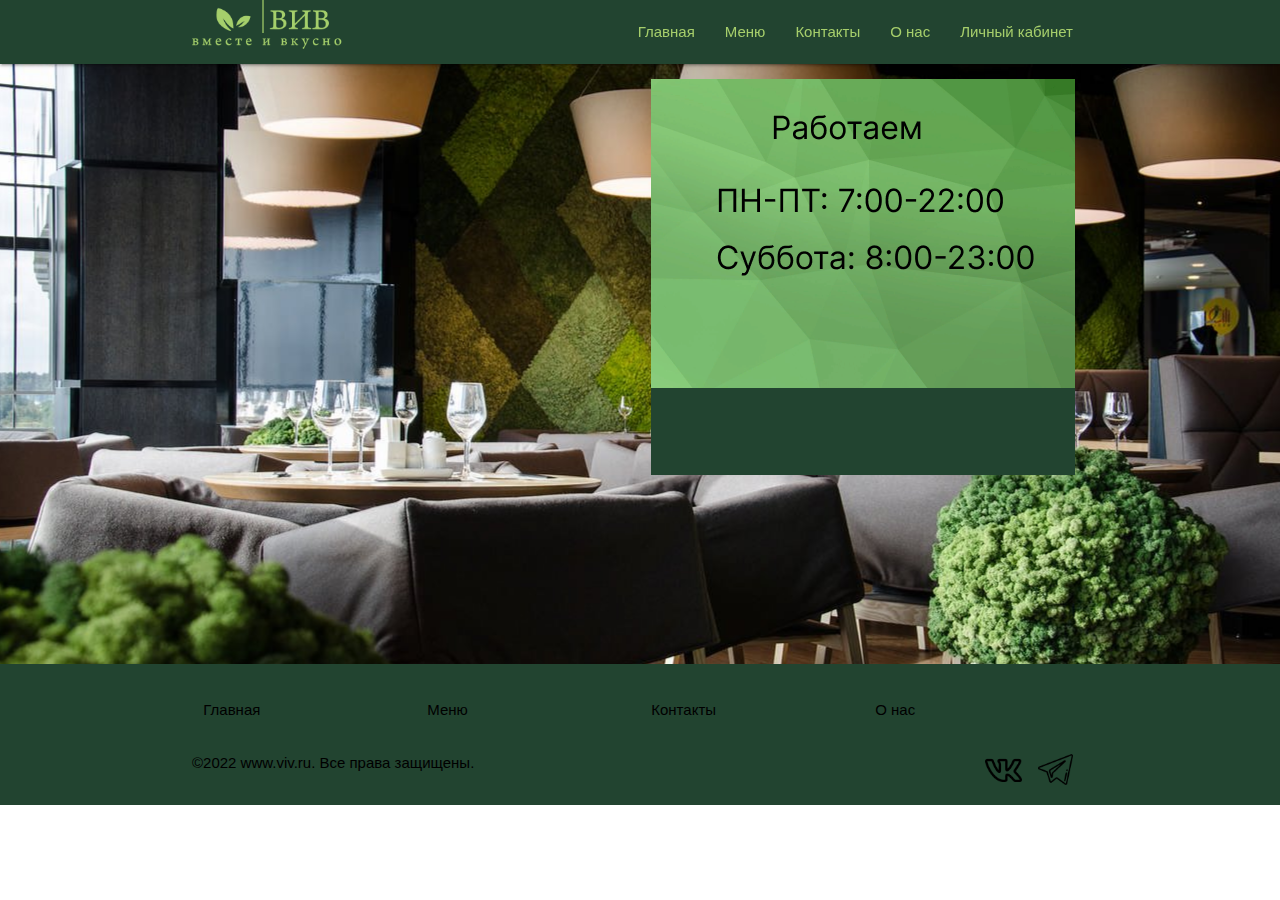
<file: praktika/index.html>
<!DOCTYPE html>
<html lang="ru">

<head>
    <meta http-equiv="Content-Type" content="text/html; charset=UTF-8" />
    <meta name="viewport" content="width=device-width, initial-scale=1" />
    <title>Главная</title>

    <!-- CSS  -->
    <link href="https://fonts.googleapis.com/icon?family=Material+Icons" rel="stylesheet">
    <link href="css/materialize.css" type="text/css" rel="stylesheet" media="screen,projection" />
    <link href="css/style.css" type="text/css" rel="stylesheet" media="screen,projection" />
</head>

<body>
    <nav class="сolor" role="navigation">
        <div class="nav-wrapper container">
            <a id="logo-container" href="#" class="brand-logo">
                <img class="responsive-img" src="img/Лого 1.png">
            </a>
            <ul class="right hide-on-med-and-down">
                <li><a href="#">Главная</a></li>
                <li><a href="menu.php">Меню</a></li>
                <li><a href="contakt.html">Контакты</a></li>
                <li><a href="onas.html">О нас</a></li>
                <li><a href="login.php">Личный кабинет</a></li>
              </ul>


            
          
            <ul id="nav-mobile" class="sidenav">
                <li><a href="#">Главная</a></li>
                <li><a href="menu.php">Меню</a></li>
                <li><a href="contakt.html">Контакты</a></li>
                <li><a href="onas.html">О нас</a></li>
                <li><a href="login.php">Личный кабинет</a></li>
            </ul>
            <a href="#" data-target="nav-mobile" class="sidenav-trigger"><i class="material-icons">menu</i></a>
        </div>
    </nav>

    <div id="index-banner" class="parallax-container">
        <div class="section no-pad-bot">
            <div class="container">
                <br><br>
                
                <br><br>

            </div>
            
        </div>
        
        <div class="parallax"><img src="img/fon.jpg" alt="задний фон"></div>

        <div class="row">
          <div class="col s6 offset-s6"><img src="img/Group 2.png" alt="блок"></div>
          </div>
    </div>

  
 
  
  

    
    <footer class="page-footer">
      <div class="container">
        <div class="row">
            <ul>
              <a class="col s3 black-text text-lighten-3" href="#!">Главная</a>
              <a class="col s3 black-text text-lighten-3" href="menu.php">Меню</a>
              <a class="col s3 black-text text-lighten-3" href="contakt.html">Контакты</a>
              <a class="col s3 black-text text-lighten-3" href="onas.html">О нас</a>
            </ul>
          </div>
        </div>
      </div>
      <div class="footer-copyright">
        <div class="container">
        ©2022 www.viv.ru. Все права защищены.
        <a class="grey-text text-lighten-4 right" href="#!"><img class="responsive-img" src="img/икона_тг.png"></a>
        <a class="grey-text text-lighten-4 right" href="#!"><img class="responsive-img" src="img/вк.png"></a>
        <div class="container">

      </div>
      </div>
    </footer>
    
    
      <!--  Scripts-->
      <script src="https://code.jquery.com/jquery-2.1.1.min.js"></script>
      <script src="js/materialize.js"></script>
      <script src="js/init.js"></script>
    
      </body>
    </html>
</file>
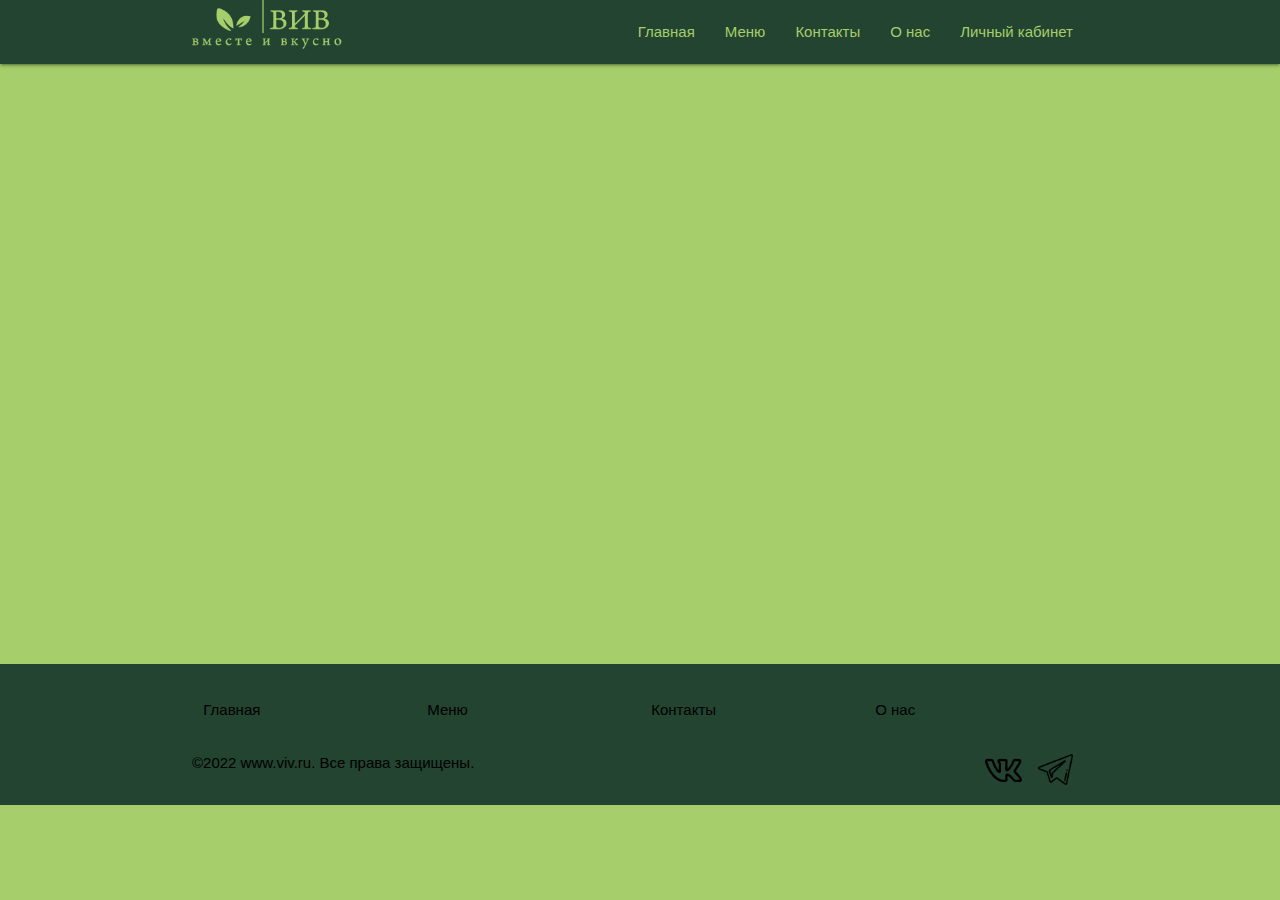
<file: praktika/contakt.html>
<!DOCTYPE html>
<html lang="ru">

<head>
    <meta http-equiv="Content-Type" content="text/html; charset=UTF-8" />
    <meta name="viewport" content="width=device-width, initial-scale=1" />
    <title>Контакты</title>

    <!-- CSS  -->
    <link href="https://fonts.googleapis.com/icon?family=Material+Icons" rel="stylesheet">
    <link href="css/materialize.css" type="text/css" rel="stylesheet" media="screen,projection" />
    <link href="css/style.css" type="text/css" rel="stylesheet" media="screen,projection" />
</head>

<body class="menuu">
    <nav class="сolor" role="navigation">
        <div class="nav-wrapper container">
            <a id="logo-container" href="index.html" class="brand-logo">
                <img class="responsive-img" src="img/Лого 1.png">
            </a>
            <ul class="right hide-on-med-and-down">
                <li><a href="index.html">Главная</a></li>
                <li><a href="menu.php">Меню</a></li>
                <li><a href="#">Контакты</a></li>
                <li><a href="onas.html">О нас</a></li>
                <li><a href="login.php">Личный кабинет</a></li>
              </ul>


            
          
            <ul id="nav-mobile" class="sidenav">
                <li><a href="index.html">Главная</a></li>
                <li><a href="menu.php">Меню</a></li>
                <li><a href="#">Контакты</a></li>
                <li><a href="onas.html">О нас</a></li>
                <li><a href="login.php">Личный кабинет</a></li>
            </ul>
            <a href="#" data-target="nav-mobile" class="sidenav-trigger"><i class="material-icons">menu</i></a>
        </div>
    </nav>


    
    <div id="index-banner" class="parallax-container">
        <div class="section no-pad-bot">
            <div class="container">
                <br><br>
                
                <br><br>
                <center><script type="text/javascript" charset="utf-8" async src="https://api-maps.yandex.ru/services/constructor/1.0/js/?um=constructor%3Abe118949eade90b44f32da43f39c1c1fe99c7354308a04bff848720c74e8f9ee&amp;width=950&amp;height=338&amp;lang=ru_RU&amp;scroll=true"></script> </center>
    

                      
            </div>
        </div> 
    </div>
    </div>

  
   
  
  

    
    <footer class="page-footer">
      <div class="container">
        <div class="row">
            <ul>
              <a class="col s3 black-text text-lighten-3" href="index.html">Главная</a>
              <a class="col s3 black-text text-lighten-3" href="menu.php">Меню</a>
              <a class="col s3 black-text text-lighten-3" href="contakt.html">Контакты</a>
              <a class="col s3 black-text text-lighten-3" href="onas.html">О нас</a>
            </ul>
          </div>
        </div>
      </div>
      <div class="footer-copyright">
        <div class="container">
        ©2022 www.viv.ru. Все права защищены.
        <a class="grey-text text-lighten-4 right" href="#!"><img class="responsive-img" src="img/икона_тг.png"></a>
        <a class="grey-text text-lighten-4 right" href="#!"><img class="responsive-img" src="img/вк.png"></a>
        <div class="container">

      </div>
      </div>
    </footer>
    
    
      <!--  Scripts-->
      <script src="https://code.jquery.com/jquery-2.1.1.min.js"></script>
      <script src="js/materialize.js"></script>
      <script src="js/init.js"></script>
    
      </body>
    </html>
</file>
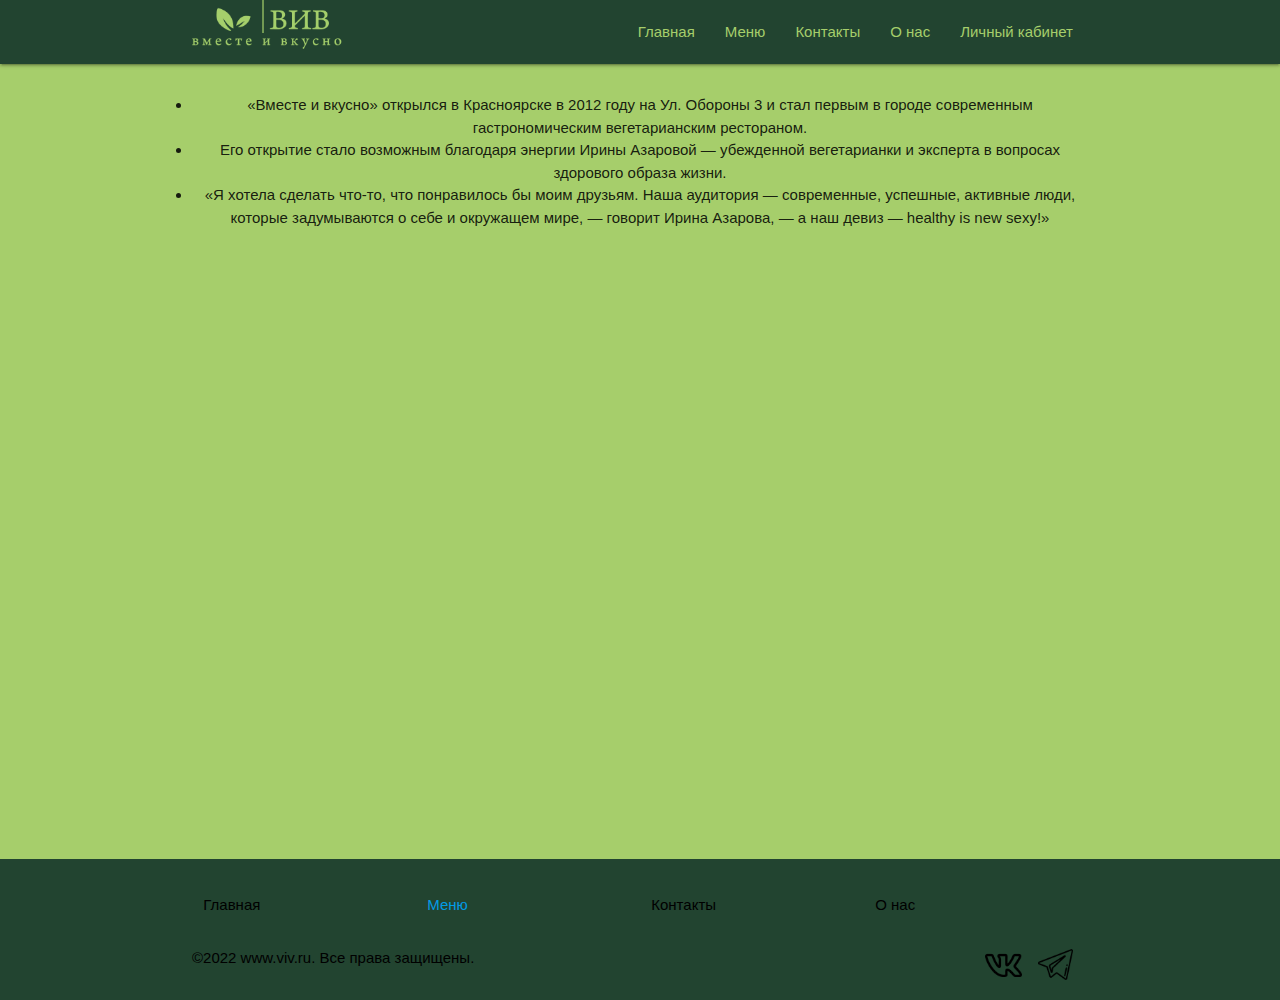
<file: praktika/onas.html>
<!DOCTYPE html>
<html lang="ru">

<head>
    <meta http-equiv="Content-Type" content="text/html; charset=UTF-8" />
    <meta name="viewport" content="width=device-width, initial-scale=1" />
    <title>О нас</title>

    <!-- CSS  -->
    <link href="https://fonts.googleapis.com/icon?family=Material+Icons" rel="stylesheet">
    <link href="css/materialize.css" type="text/css" rel="stylesheet" media="screen,projection" />
    <link href="css/style.css" type="text/css" rel="stylesheet" media="screen,projection" />
</head>

<body class="menuu">
    <nav class="сolor" role="navigation">
        <div class="nav-wrapper container">
            <a id="logo-container" href="index.html" class="brand-logo">
                <img class="responsive-img" src="img/Лого 1.png">
            </a>
            <ul class="right hide-on-med-and-down">
                <li><a href="index.html">Главная</a></li>
                <li><a href="menu.php">Меню</a></li>
                <li><a href="contakt.html">Контакты</a></li>
                <li><a href="onas.html">О нас</a></li>
                <li><a href="login.php">Личный кабинет</a></li>
              </ul>
    
            <ul id="nav-mobile" class="sidenav">
                <li><a href="index.html">Главная</a></li>
                <li><a href="menu.php">Меню</a></li>
                <li><a href="contakt.html">Контакты</a></li>
                <li><a href="#">О нас</a></li>
                <li><a href="login.php">Личный кабинет</a></li>
            </ul>
            <a href="#" data-target="nav-mobile" class="sidenav-trigger"><i class="material-icons">menu</i></a>
        </div>
    </nav>


    
    
    <div class="container">
      <div class="section ">
          <div class="col s6 center " >
              <p>
                <li>«Вместе и вкусно» открылся в Красноярске в 2012 году на Ул. Обороны 3 и стал первым в городе современным гастрономическим вегетарианским рестораном.</li>

                <li>Его открытие стало возможным благодаря энергии Ирины Азаровой — убежденной вегетарианки и эксперта в вопросах здорового образа жизни.</li>
            
                <li>«Я хотела сделать что-то, что понравилось бы моим друзьям. Наша аудитория — современные, успешные, активные люди, которые задумываются о себе и окружащем мире, — говорит Ирина Азарова, — а наш девиз — healthy is new sexy!»</li>
  </p>
      </div>
</div>
    </div>


    <div id="index-ba nner" class="parallax-container">
      <div class="section no-pad-bot">
          <div class="container">
          </div>
      </div>
      </div>
    
    <footer class="page-footer">
      <div class="container">
        <div class="row">
            <ul>
              <a class="col s3 black-text text-lighten-3" href="index.html">Главная</a>
              <a class="col s3 black-texts text-lighten-3" href="menu.php">Меню</a>
              <a class="col s3 black-text text-lighten-3" href="contakt.html">Контакты</a>
              <a class="col s3 black-text text-lighten-3" href="onas.html">О нас</a>
            </ul>
          </div>
        </div>
      </div>
      <div class="footer-copyright">
        <div class="container">
        ©2022 www.viv.ru. Все права защищены.
        <a class="grey-text text-lighten-4 right" href="#!"><img class="responsive-img" src="img/икона_тг.png"></a>
        <a class="grey-text text-lighten-4 right" href="#!"><img class="responsive-img" src="img/вк.png"></a>
        <div class="container">

      </div>
      </div>
    </footer>
    
    
      <!--  Scripts-->
      <script src="https://code.jquery.com/jquery-2.1.1.min.js"></script>
      <script src="js/materialize.js"></script>
      <script src="js/init.js"></script>
    
      </body>
    </html>
</file>
<file: praktika/css/style.css>
/* Custom Stylesheet */


/**
 * Use this file to override Materialize files so you can update
 * the core Materialize files in the future
 *
 * Made By MaterializeCSS.com
 */

nav ul a,
nav .brand-logo {
    color: #A6CE6B;
}

p {
    line-height: 2rem;
}

.sidenav-trigger {
    color: #A6CE6B;
}

.parallax-container {
    min-height: 380px;
    line-height: 0;
    height: auto;
    color: rgba(255, 255, 255, .9);
}



.parallax-container .section {
    width: 100%;
}

@media only screen and (max-width: 992px) {
    .parallax-container .section {
        position: absolute;
        top: 40%;
    }
    #index-banner .section {
        top: 10%;
    }
}

@media only screen and (max-width: 600px) {
    #index-banner .section {
        top: 0;
    }
}

.icon-block {
    padding: 0 15px;
}

.icon-block .material-icons {
    font-size: inherit;
}

footer.page-footer {
    margin: 0;
    
}

.responsive-img {

    width: 70%;
    height: 70%;

    
}

.сolor{
    background-color: #224430;
}

.parallax-container{
height: 600px;

}

.row{
color: black;
background-size: 100%;
}

.icon-block{
    background-color: #D9D9D9;
    padding-top: 15px;
}

.responsive-img-1 {

    max-width: 100%;
    height: auto;
    

}

.responsive-img-2 {

    max-width: 100%;
    height: auto;

}




.light{

    line-height: 1.5;
}

/* .icon-block{
    height: 700px;
    
} */

.icon-block-1{
    text-align: center;
}


.color-block{

background-color: #FFD700;
height: 150px;
}

.back-color_block {
    background-color: #b9b9b9;
}


  .page-footer {
    padding-top: 20px;
    color: #fff;
    background-color: #224430;
}

.menuu{
    background-color: #A6CE6B;
}

.blud{
    background-image: url(/img/блок\ для\ меню.png);
    
  
    
    
}

/* .foto_blud{
    min-width: 130px;
    min-height: 130px;
} */
.hd{
    height: 100px;
    overflow:visible;

}
</file>
